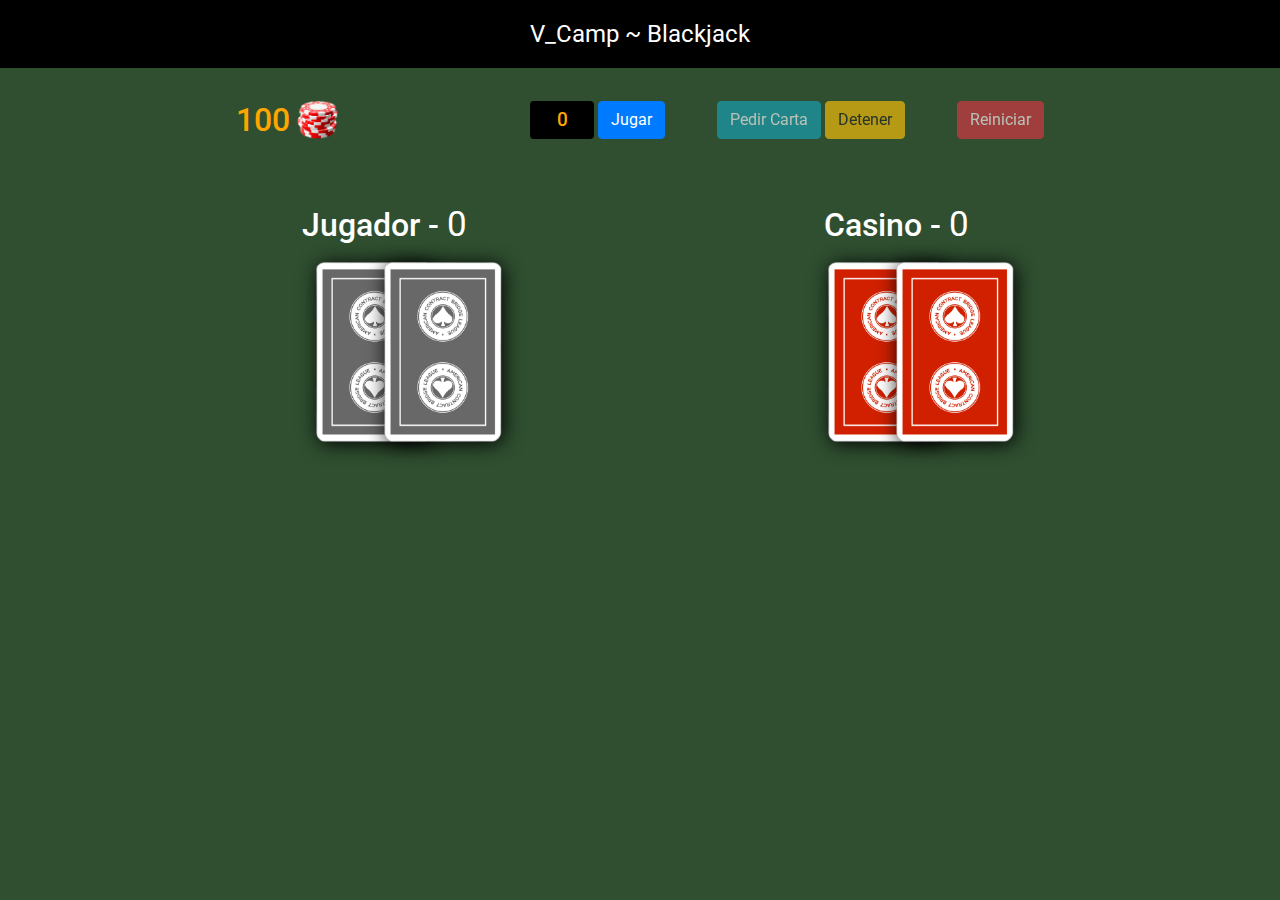
<file: blackjack/assets/index.html>
<!DOCTYPE html>
<html lang="en">

<head>
    <meta charset="UTF-8">
    <meta http-equiv="X-UA-Compatible" content="IE=edge">
    <meta name="viewport" content="width=device-width, initial-scale=1.0">
    <title>V_Camp ~ BlackJack</title>

    <link rel="stylesheet" href="https://stackpath.bootstrapcdn.com/bootstrap/4.3.1/css/bootstrap.min.css"
        integrity="sha384-ggOyR0iXCbMQv3Xipma34MD+dH/1fQ784/j6cY/iJTQUOhcWr7x9JvoRxT2MZw1T" crossorigin="anonymous">

    <link rel="preconnect" href="https://fonts.googleapis.com">
    <link rel="preconnect" href="https://fonts.gstatic.com" crossorigin>
    <link
        href="https://fonts.googleapis.com/css2?family=Racing+Sans+One&family=Roboto:ital,wght@0,300;0,400;0,500;0,700;1,300&display=swap"
        rel="stylesheet">

    <link rel="stylesheet" href="./sass/styles.min.css">

</head>

<body>

    <header class="titulo">
        V_Camp ~ Blackjack
    </header>

    <div class="wrapper">

        <div class="navbar">
            <div class="navbar__fichas">

                <span id="fichas">100</span>
                <img src="../images/fichas.png" alt="">

            </div>
            <div class="navbar__buttons">
                <span id="errorOutput"></span>
                <input id="fichas__input" class="btn" type="number" min="0" value="0">
                <button id="btnNuevo" class="btn mr-5 btn-primary">Jugar</button>
                <button id="btnPedir" class="btn btn-info" disabled="disabled">Pedir Carta</button>
                <button id="btnDetener" class="btn btn-warning" disabled="disabled">Detener</button>
                <button id="btnReiniciar" class="btn ml-5 btn-danger" disabled="disabled">Reiniciar</button>
            </div>
        </div>

        <div class="players">
            <div class="player">
                <h1 class="player__name">Jugador - <small>0</small></h1>
                <div id="jugador-cartas" class="player__divCartas">
                    <img class="carta" src="../images/cartas/grey_back.png" alt="">
                    <img class="carta" src="../images/cartas/grey_back.png" alt="">
                </div>
                <div class="player__apostado hide">
                    <span id="player__apostado__fichas">100</span>
                    <img src="../images/fichas2.png" alt="">
                </div>
            </div>
            <div class="player">
                <h1 class="player__name">Casino - <small>0</small></h1>
                <div id="computadora-cartas" class="player__divCartas">
                    <img class="carta" src="../images/cartas/red_back.png" alt="">
                    <img class="carta" src="../images/cartas/red_back.png" alt="">
                </div>
            </div>
        </div>

        <div class="messages">
            <span class="message">
            </span>
        </div>
    </div>

    <script src="./js/underscore.js"></script>
    <script src="./js/juego-min.js"></script>
</body>

</html>
</file>
<file: blackjack/assets/sass/styles.min.css>
html,body{width:100%;margin:0px;background-color:#2f4f30;color:white;font-family:Roboto;display:-webkit-box;display:-ms-flexbox;display:flex;-webkit-box-orient:vertical;-webkit-box-direction:normal;-ms-flex-direction:column;flex-direction:column;-webkit-box-align:center;-ms-flex-align:center;align-items:center;-webkit-box-pack:center;-ms-flex-pack:center;justify-content:center}.titulo{text-align:center;background-color:black;width:100%;color:white;font-size:1.5rem;padding:1rem 0;font-family:Roboto}.wrapper{width:80%}.navbar{display:-webkit-box;display:-ms-flexbox;display:flex;-webkit-box-orient:horizontal;-webkit-box-direction:normal;-ms-flex-direction:row;flex-direction:row;-webkit-box-align:center;-ms-flex-align:center;align-items:center;-ms-flex-pack:distribute;justify-content:space-around;margin-top:1rem;margin-bottom:3rem}.navbar__fichas{display:-webkit-box;display:-ms-flexbox;display:flex;-webkit-box-orient:horizontal;-webkit-box-direction:normal;-ms-flex-direction:row;flex-direction:row;-webkit-box-align:center;-ms-flex-align:center;align-items:center;-webkit-box-pack:center;-ms-flex-pack:center;justify-content:center}.navbar__fichas img{width:3.5rem}.navbar__fichas #fichas{font-size:2rem;color:orange;font-weight:500}.navbar__buttons{position:relative}.navbar__buttons #errorOutput{position:absolute;bottom:-1.8rem;color:red;font-style:italic;font-size:1rem}.navbar__buttons #fichas__input{width:4rem;text-align:center;border:none;outline:none;padding:0.292rem 0.7rem;font-size:1.2rem;background-color:black;color:orange;font-weight:500}.navbar__buttons input::-webkit-outer-spin-button,.navbar__buttons input::-webkit-inner-spin-button{-webkit-appearance:none;margin:0}.navbar__buttons input[type="number"]{-moz-appearance:textfield}.players{display:-webkit-box;display:-ms-flexbox;display:flex;-webkit-box-orient:horizontal;-webkit-box-direction:normal;-ms-flex-direction:row;flex-direction:row;-webkit-box-align:center;-ms-flex-align:center;align-items:center;-ms-flex-pack:distribute;justify-content:space-around}.players .player{position:relative;width:100%;height:100%;display:-webkit-box;display:-ms-flexbox;display:flex;-webkit-box-orient:vertical;-webkit-box-direction:normal;-ms-flex-direction:column;flex-direction:column;-webkit-box-align:center;-ms-flex-align:center;align-items:center;-webkit-box-pack:start;-ms-flex-pack:start;justify-content:start}.players .player__name{font-size:2rem}.players .player small{font-size:35px}.players .player__divCartas{margin-top:0.5rem;display:-webkit-box;display:-ms-flexbox;display:flex;-webkit-box-pack:center;-ms-flex-pack:center;justify-content:center;-webkit-box-align:center;-ms-flex-align:center;align-items:center;height:180px;width:100%}.players .player__apostado{position:absolute;bottom:-3rem;display:-webkit-box;display:-ms-flexbox;display:flex;-webkit-box-align:center;-ms-flex-align:center;align-items:center;-webkit-box-pack:center;-ms-flex-pack:center;justify-content:center}.players .player__apostado #player__apostado__fichas{font-weight:500;font-size:1.4rem;color:orange;margin-right:0.2rem}.players .player__apostado img{width:40px;position:relative;bottom:1px}.carta{height:180px;position:relative;left:50px;margin-left:-50px;-webkit-filter:drop-shadow(2px 2px 10px #000);filter:drop-shadow(2px 2px 10px #000)}.messages{display:-webkit-box;display:-ms-flexbox;display:flex;-webkit-box-pack:center;-ms-flex-pack:center;justify-content:center;-webkit-box-align:center;-ms-flex-align:center;align-items:center;height:150px}.messages .message{font-size:40px}.yellow{color:orange}.black{color:black}.hide{display:none !important}
/*# sourceMappingURL=styles.min.css.map */
</file>
